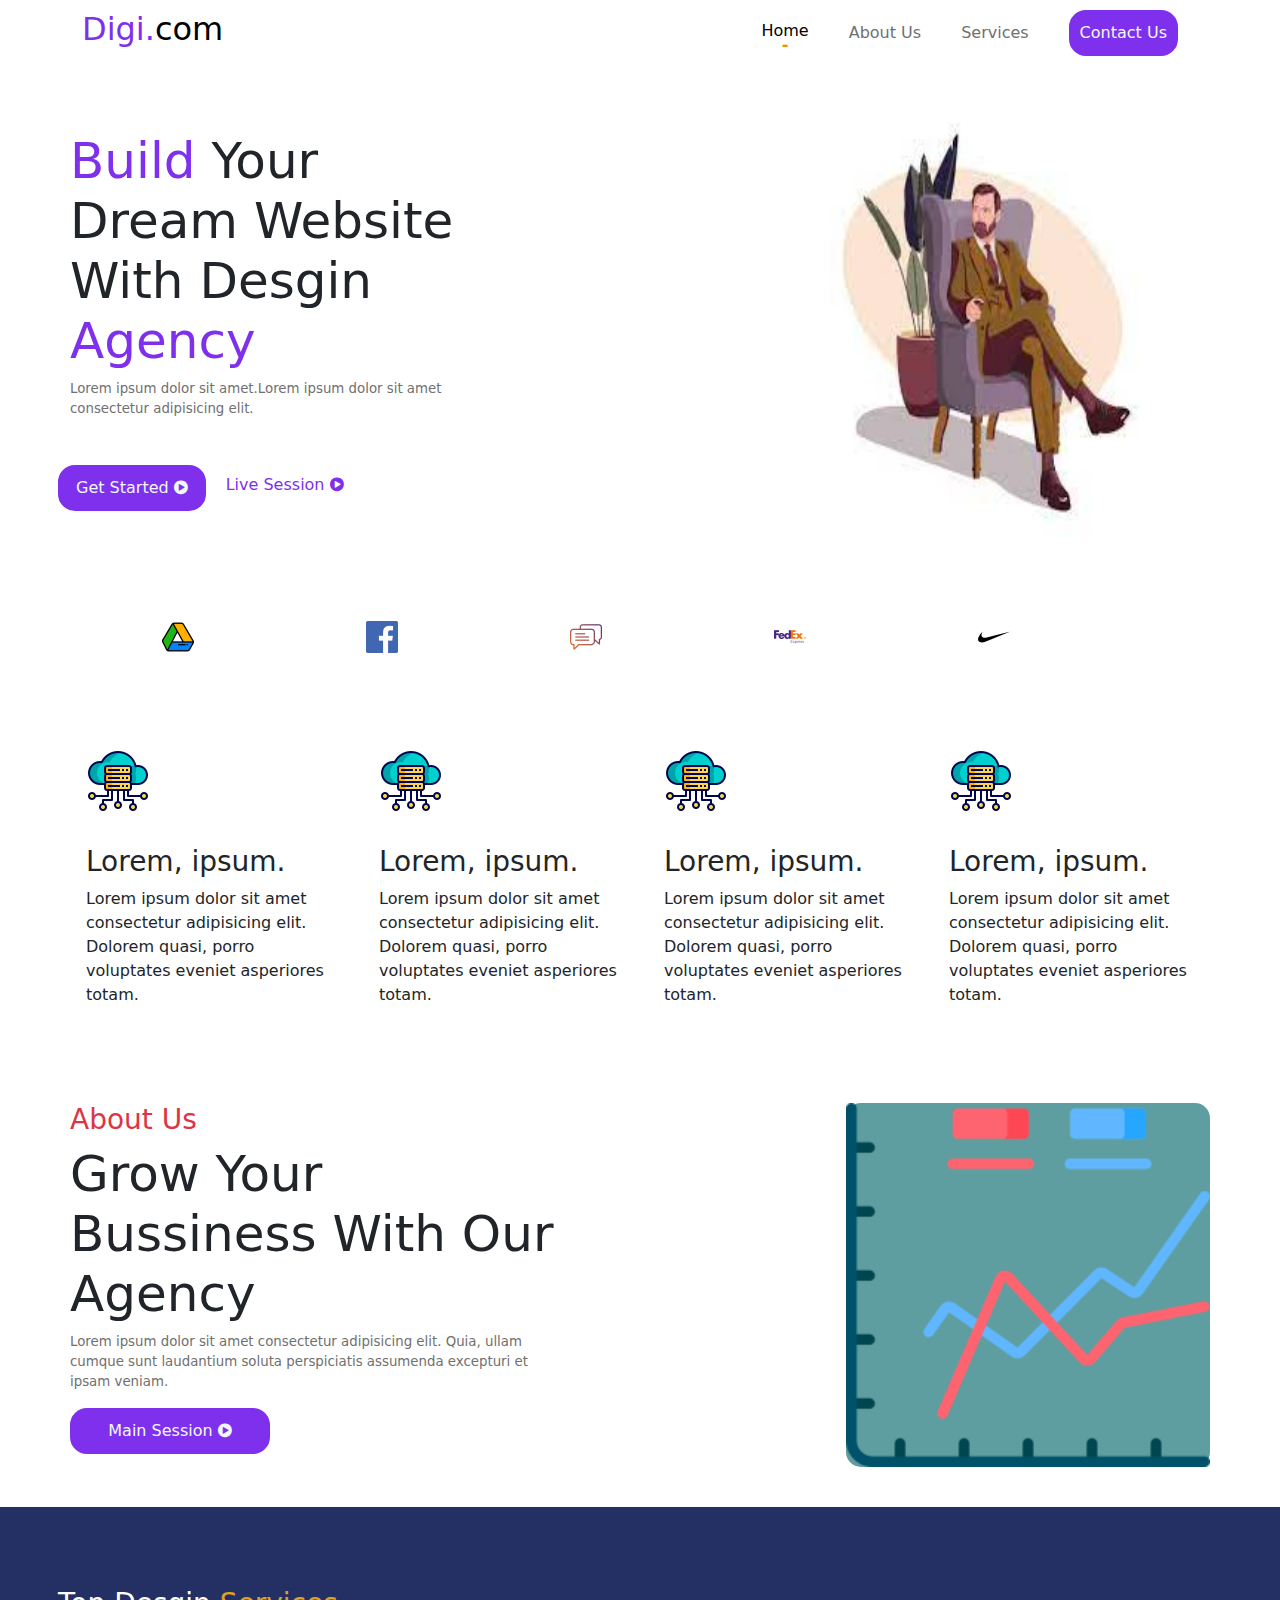
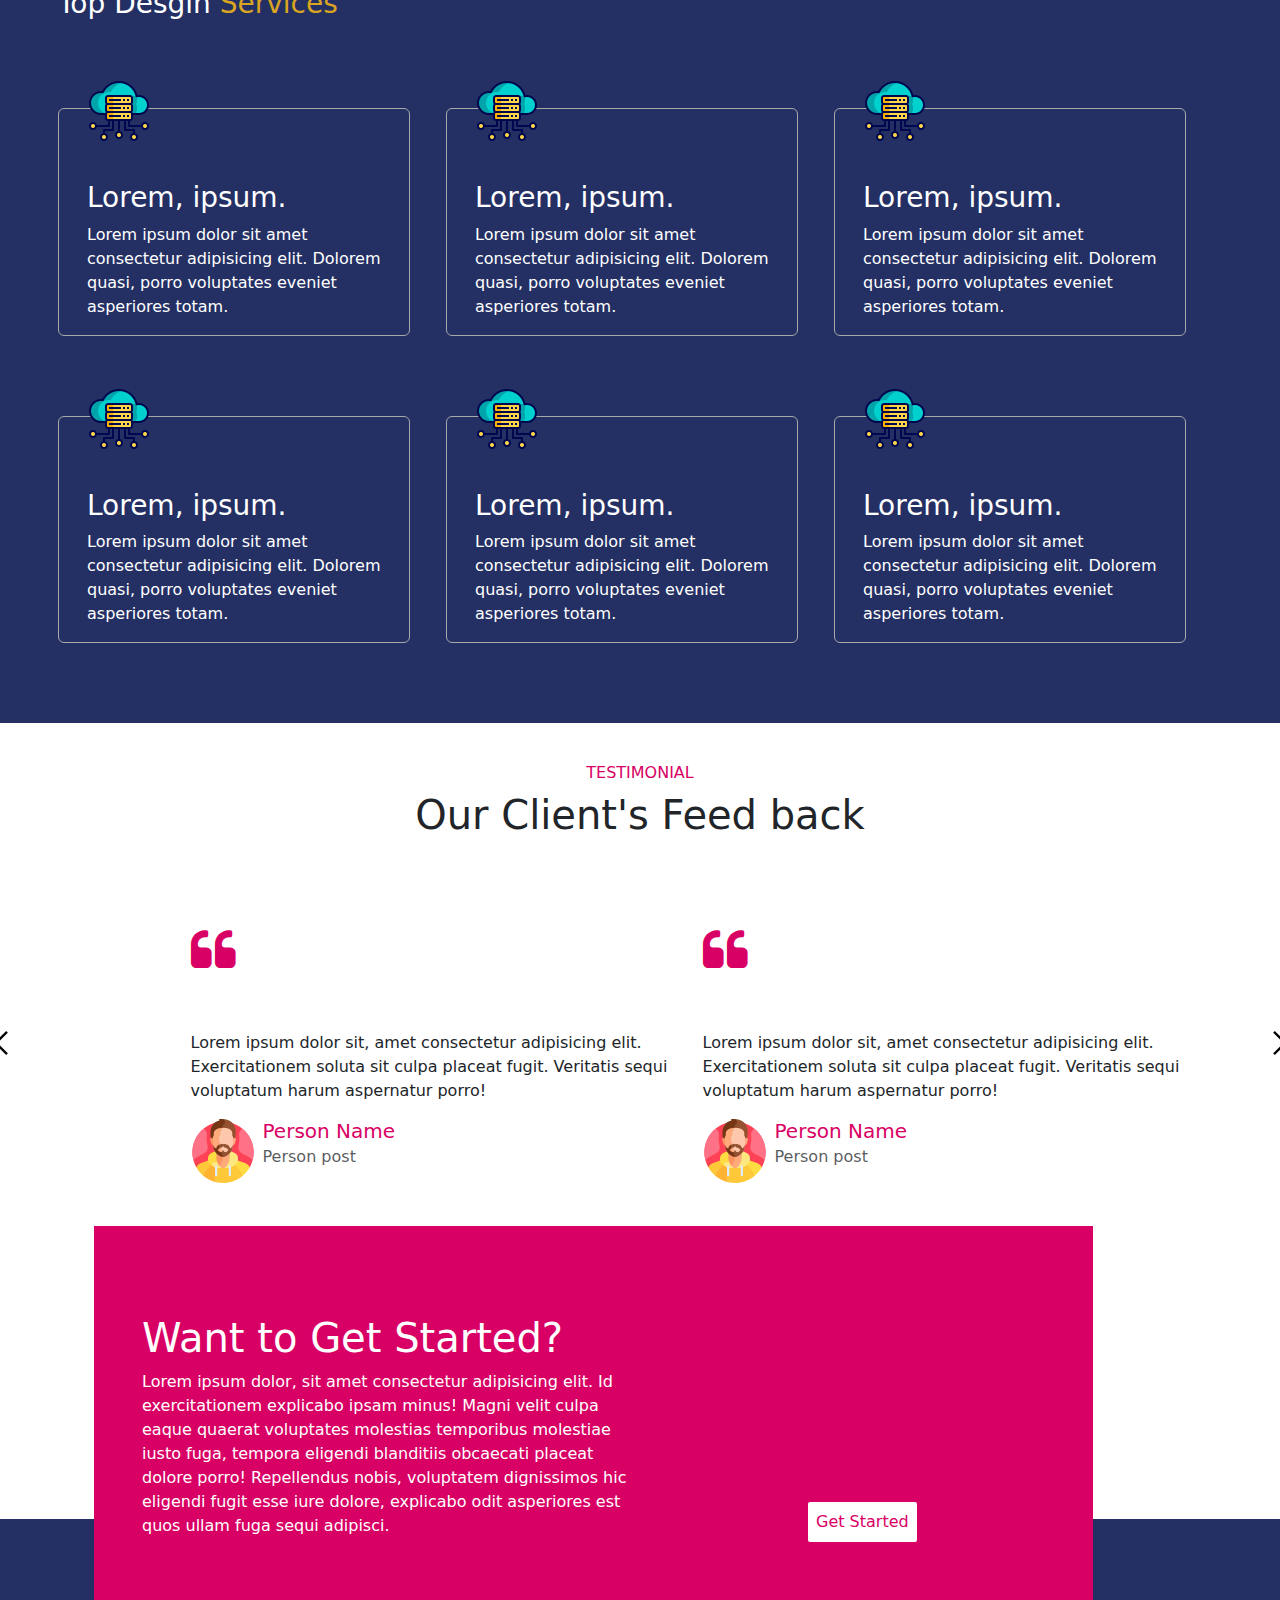
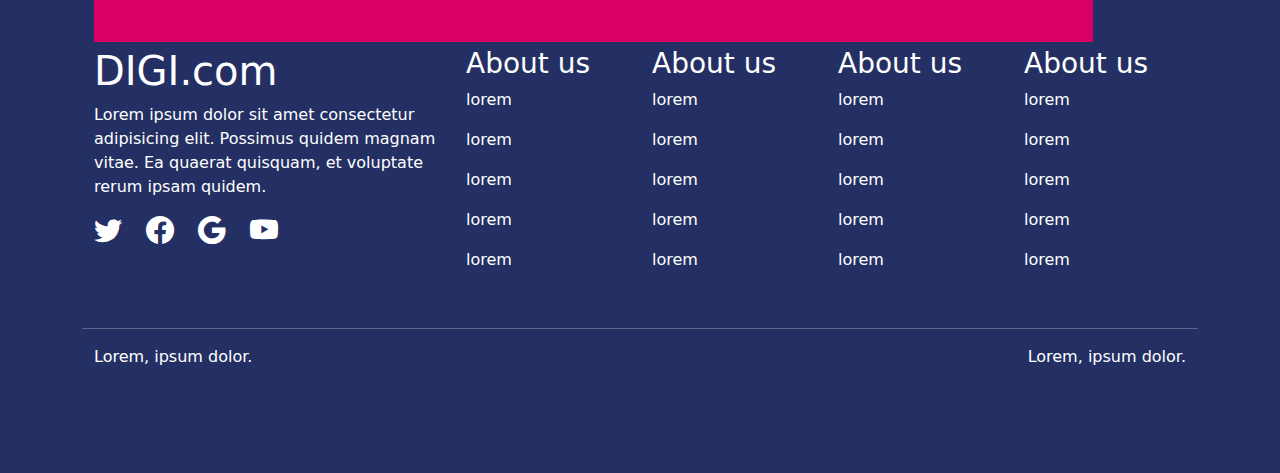
<file: HTML_CSS_JS_BS/index.html>
<!DOCTYPE html>
<html lang="en">

<head>
    <meta charset="UTF-8" />
    <meta name="viewport" content="width=device-width, initial-scale=1.0" />
    <title>PARTH Website</title>
    <link href="https://cdn.jsdelivr.net/npm/bootstrap@5.3.2/dist/css/bootstrap.min.css" rel="stylesheet" />
    <link rel="stylesheet" href="style.css" />
    <link rel="stylesheet" href="https://cdnjs.cloudflare.com/ajax/libs/font-awesome/4.7.0/css/font-awesome.min.css" />
    <link rel="stylesheet" href="https://cdn.jsdelivr.net/npm/bootstrap-icons@1.11.3/font/bootstrap-icons.min.css">

</head>

<body>
    <div class="container">
        <div class="navbar">
            <div class="logo col-md-3">
                <h2>
                    <a href="#"><span class="color_purple">Digi.</span>com</a>
                </h2>
            </div>
            <div class="nav-items col-md-9">
                <div>
                    <a href="#" class="nav-links active light_gray">Home <span>-</span></a>
                </div>
                <div>
                    <a href="#" class="nav-links light_gray">About Us <span>-</span></a>
                </div>
                <div>
                    <a href="#" class="nav-links light_gray">Services <span>-</span></a>
                </div>
                <div>
                    <a href="#" class="nav-links light_gray"><button class="btn">Contact Us</button></a>
                </div>
            </div>
        </div>
    </div>
    <div class="container pad">
        <div class="content d-flex">
            <div class="left row col-md-8">
                <div class="h_content col-md-7">
                    <h1 class="bold">
                        <span class="color_purple"> Build</span> Your Dream Website With
                        Desgin <span class="color_purple"> Agency </span>
                    </h1>
                    <p class="small_font light_gray">
                        Lorem ipsum dolor sit amet.Lorem ipsum dolor sit amet
                        consectetur adipisicing elit.
                    </p>
                    <div class="row">
                        <div class="col-md-4">
                            <button class="btn">
                                Get Started <i class="fa fa-play-circle"></i>
                            </button>
                        </div>
                        <div class="col-md-4">
                            <button class="btn btn_notactive">
                                Live Session <i class="fa fa-play-circle"></i>
                            </button>
                        </div>

                    </div>
                </div>
            </div>
            <div class="right row col-md-4">
                <img src="download.jpg" alt="" class="image" height="100%" width="100%" />
            </div>
        </div>
    </div>
    <div class="container pad">
        <div class="brand row justify-content-center">
            <div class="col-md-2">
                <div class="image"><img src="drive.png" alt="" /></div>
            </div>
            <div class="col-md-2">
                <div class="image"><img src="facebook.png" alt="" /></div>
            </div>
            <div class="col-md-2">
                <div class="image"><img src="chat.png" alt="" /></div>
            </div>
            <div class="col-md-2">
                <div class="image"><img src="fedex.png" alt="" /></div>
            </div>
            <div class="col-md-2">
                <div class="image"><img src="nike.png" alt="" /></div>
            </div>
        </div>
    </div>
    <div class="container pad">
        <div class="d-flex cd ">
            <div class="card col-md-3 me-2">
                <div class="image mt-3 ms-3"><img src="server.png" alt="" /></div>
                <div class="card-body mt-3">
                    <h3 class="card-title">Lorem, ipsum.</h3>
                    <p class="card-text">
                        Lorem ipsum dolor sit amet consectetur adipisicing elit. Dolorem
                        quasi, porro voluptates eveniet asperiores totam.
                    </p>
                </div>
            </div>
            <div class="card col-md-3">
                <div class="image mt-3 ms-3"><img src="server.png" alt="" /></div>
                <div class="card-body mt-3">
                    <h3 class="card-title">Lorem, ipsum.</h3>
                    <p class="card-text">
                        Lorem ipsum dolor sit amet consectetur adipisicing elit. Dolorem
                        quasi, porro voluptates eveniet asperiores totam.
                    </p>
                </div>
            </div>
            <div class="card col-md-3">
                <div class="image mt-3 ms-3"><img src="server.png" alt="" /></div>
                <div class="card-body mt-3">
                    <h3 class="card-title">Lorem, ipsum.</h3>
                    <p class="card-text">
                        Lorem ipsum dolor sit amet consectetur adipisicing elit. Dolorem
                        quasi, porro voluptates eveniet asperiores totam.
                    </p>
                </div>
            </div>
            <div class="card col-md-3">
                <div class="image mt-3 ms-3"><img src="server.png" alt="" /></div>
                <div class="card-body mt-3">
                    <h3 class="card-title">Lorem, ipsum.</h3>
                    <p class="card-text">
                        Lorem ipsum dolor sit amet consectetur adipisicing elit. Dolorem
                        quasi, porro voluptates eveniet asperiores totam.
                    </p>
                </div>
            </div>
        </div>
    </div>
    <div class="container pad">
        <div class="content row">
            <div class="left col-md-8">
                <div class="col-md-8">
                    <h3 class="text-danger">About Us</h3>
                    <h1 class="bold">Grow Your Bussiness With Our Agency</h1>
                    <div>
                        <p class="small_font light_gray">
                            Lorem ipsum dolor sit amet consectetur adipisicing elit. Quia,
                            ullam cumque sunt laudantium soluta perspiciatis assumenda
                            excepturi et ipsam veniam.
                        </p>
                    </div>
                    <div>
                        <button class="btn btn_wid">
                            Main Session <i class="fa fa-play-circle"></i>
                        </button>
                    </div>
                </div>
            </div>
            <div class="right_2 col-md-4">
                <div class="img_3">
                    <img src="line-chart.png" alt="" class="image" />
                </div>
            </div>
        </div>
    </div>
    <div class="dark_blue">
        <div class="container desgin  pad">
            <div class="row">
                <h3 class="title white pad">
                    Top Desgin <span class="light_gold">Services</span>
                </h3>
            </div>
            <div class="pad row">
                <div class=" col-md-4 pe-5 ">
                    <div class="row">
                        <div class="col-md-12 card_2 card">
                            <div class="image mt-3 ms-3"><img src="server.png" alt="" /></div>
                            <div class="card-body mt-3">
                                <h3 class="card-title">Lorem, ipsum.</h3>
                                <p class="card-text">
                                    Lorem ipsum dolor sit amet consectetur adipisicing elit. Dolorem
                                    quasi, porro voluptates eveniet asperiores totam.
                                </p>
                            </div>
                        </div>
                    </div>
                </div>
                <div class=" col-md-4 pe-5 ">
                    <div class="row">
                        <div class="col-md-12 card_2 card">
                            <div class="image mt-3 ms-3"><img src="server.png" alt="" /></div>
                            <div class="card-body mt-3">
                                <h3 class="card-title">Lorem, ipsum.</h3>
                                <p class="card-text">
                                    Lorem ipsum dolor sit amet consectetur adipisicing elit. Dolorem
                                    quasi, porro voluptates eveniet asperiores totam.
                                </p>
                            </div>
                        </div>
                    </div>
                </div>
                <div class=" col-md-4 pe-5 ">
                    <div class="row">
                        <div class="col-md-12 card_2 card">
                            <div class="image mt-3 ms-3"><img src="server.png" alt="" /></div>
                            <div class="card-body mt-3">
                                <h3 class="card-title">Lorem, ipsum.</h3>
                                <p class="card-text">
                                    Lorem ipsum dolor sit amet consectetur adipisicing elit. Dolorem
                                    quasi, porro voluptates eveniet asperiores totam.
                                </p>
                            </div>
                        </div>
                    </div>
                </div>
            </div>
            <div class="pad row">
                <div class=" col-md-4 pe-5 ">
                    <div class="row">
                        <div class="col-md-12 card_2 card">
                            <div class="image mt-3 ms-3"><img src="server.png" alt="" /></div>
                            <div class="card-body mt-3">
                                <h3 class="card-title">Lorem, ipsum.</h3>
                                <p class="card-text">
                                    Lorem ipsum dolor sit amet consectetur adipisicing elit. Dolorem
                                    quasi, porro voluptates eveniet asperiores totam.
                                </p>
                            </div>
                        </div>
                    </div>
                </div>
                <div class=" col-md-4 pe-5 ">
                    <div class="row">
                        <div class="col-md-12 card_2 card">
                            <div class="image mt-3 ms-3"><img src="server.png" alt="" /></div>
                            <div class="card-body mt-3">
                                <h3 class="card-title">Lorem, ipsum.</h3>
                                <p class="card-text">
                                    Lorem ipsum dolor sit amet consectetur adipisicing elit. Dolorem
                                    quasi, porro voluptates eveniet asperiores totam.
                                </p>
                            </div>
                        </div>
                    </div>
                </div>
                <div class=" col-md-4 pe-5 ">
                    <div class="row">
                        <div class="col-md-12 card_2 card">
                            <div class="image mt-3 ms-3"><img src="server.png" alt="" /></div>
                            <div class="card-body mt-3">
                                <h3 class="card-title">Lorem, ipsum.</h3>
                                <p class="card-text">
                                    Lorem ipsum dolor sit amet consectetur adipisicing elit. Dolorem
                                    quasi, porro voluptates eveniet asperiores totam.
                                </p>
                            </div>
                        </div>
                    </div>
                </div>
            </div>
        </div>
    </div>
    <div class="container">
        <div class="t_head d-flex pad">
            <div>
                <span class="pink text-uppercase">
                    <h6>Testimonial</h6>
                </span>
            </div>
            <div>
                <h1 class="title">Our Client's Feed back</h1>
            </div>
        </div>
        <div class="clients d-flex justify-content-center">
            <div class="d-flex align-items-center justify-content-start col-md-2">
                <div>
                    <button class="ltgt">
                        <img src="less-than-symbol.png" alt="" />
                    </button>
                </div>
            </div>
                <div class="card_3 card col-md-4">
                    <div class="pad ms-3">
                        <i class="fa fa-quote-left fa-3x fa-pull-left pink"></i>
                    </div>
                    <div class="card-body">
                        <p class="card-text">
                            Lorem ipsum dolor sit, amet consectetur adipisicing elit.
                            Exercitationem soluta sit culpa placeat fugit. Veritatis sequi
                            voluptatum harum aspernatur porro!
                        </p>
                        <div class="d-flex">
                            <div class="customer"><img src="man.png" alt="" /></div>
                            <div>
                                <h5 class="card-title ms-2 pink">Person Name</h5>
                                <h6 class="card-subtitle mb-2 ms-2 text-muted">
                                    Person post
                                </h6>
                            </div>
                        </div>
                    </div>
                </div>
                <div class="card_3 card col-md-4">
                    <div class="pad ms-3">
                        <i class="fa fa-quote-left fa-3x fa-pull-left pink"></i>
                    </div>
                    <div class="card-body">
                        <p class="card-text">
                            Lorem ipsum dolor sit, amet consectetur adipisicing elit.
                            Exercitationem soluta sit culpa placeat fugit. Veritatis sequi
                            voluptatum harum aspernatur porro!
                        </p>
                        <div class="d-flex">
                            <div class="customer"><img src="man.png" alt="" /></div>
                            <div>
                                <h5 class="card-title ms-2 pink">Person Name</h5>
                                <h6 class="card-subtitle mb-2 ms-2 text-muted">
                                    Person post
                                </h6>
                            </div>
                        </div>
                    </div>
                </div>
            <div class="d-flex align-items-center justify-content-end col-md-1">
                <div>
                    <button class="ltgt">
                        <img src="greater-than-symbol.png" alt="" />
                    </button>
                </div>
            </div>
        </div>
    </div>
    <div class="dark_blue margin_class pad">
        <div class="container position-relative">
            <div class="container row j_1">
                <div class="col-md-11">
                    <div class="d-flex bg_pink ft_upper pad">
                        <div class="my-5 ms-5 ft col-md-6">
                            <h1 class="white">Want to Get Started?</h1>
                            <p class="white">
                                Lorem ipsum dolor, sit amet consectetur adipisicing elit. Id
                                exercitationem explicabo ipsam minus! Magni velit culpa eaque
                                quaerat voluptates molestias temporibus molestiae iusto fuga,
                                tempora eligendi blanditiis obcaecati placeat dolore porro!
                                Repellendus nobis, voluptatem dignissimos hic eligendi fugit esse
                                iure dolore, explicabo odit asperiores est quos ullam fuga sequi
                                adipisci.
                            </p>
                        </div>
                        <div class="col-md-2"></div>
                        <div class="ft_div">
                            <button class="ft_btn">Get Started</button>
                        </div>
                    </div>
                </div>
            </div>
            <div class="footer container py-5">
                <div class="row pad">
                    <div class="col-md-4">
                        <h1 class="white">DIGI.com</h1>
                        <p class="white">Lorem ipsum dolor sit amet consectetur adipisicing elit. Possimus quidem magnam
                            vitae. Ea quaerat quisquam, et voluptate rerum ipsam quidem.</p>
                        <div class="d-flex gap-4">
                            <h3><i class="white bi bi-twitter"></i></h3>
                            <h3><i class="white bi bi-facebook"></i></h3>
                            <h3><i class="white bi bi-google"></i></h3>
                            <h3><i class="white bi bi-youtube"></i></h3>
                        </div>
                    </div>
                    <div class="col-md-2">
                        <h3 class="white">About us</h3>
                        <p class="white">lorem</p>
                        <p class="white">lorem</p>
                        <p class="white">lorem</p>
                        <p class="white">lorem</p>
                        <p class="white">lorem</p>
                    </div>
                    <div class="col-md-2">
                        <h3 class="white">About us</h3>
                        <p class="white">lorem</p>
                        <p class="white">lorem</p>
                        <p class="white">lorem</p>
                        <p class="white">lorem</p>
                        <p class="white">lorem</p>
                    </div>
                    <div class="col-md-2">
                        <h3 class="white">About us</h3>
                        <p class="white">lorem</p>
                        <p class="white">lorem</p>
                        <p class="white">lorem</p>
                        <p class="white">lorem</p>
                        <p class="white">lorem</p>
                    </div>
                    <div class="col-md-2">
                        <h3 class="white">About us</h3>
                        <p class="white">lorem</p>
                        <p class="white">lorem</p>
                        <p class="white">lorem</p>
                        <p class="white">lorem</p>
                        <p class="white">lorem</p>
                    </div>
                </div>
                <div class="row">
                    <hr class="white">
                </div>
                <div class="row">
                    <p class="white col-md-6">Lorem, ipsum dolor.</p>
                    <p class="white col-md-6 d-flex justify-content-end">Lorem, ipsum dolor.</p>
                </div>
            </div>
        </div>
    </div>
</body>

</html>
</file>
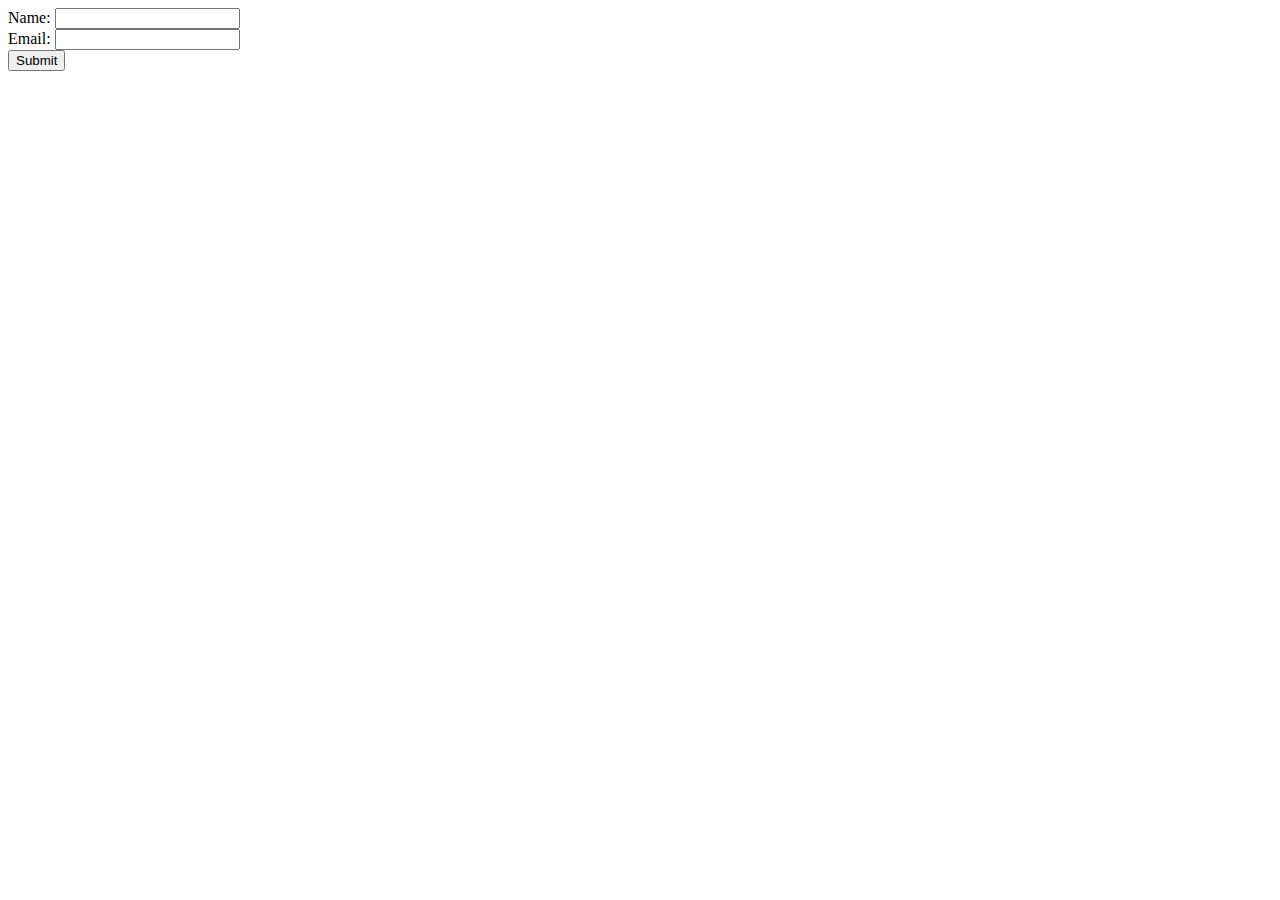
<file: HTML_CSS_JS_BS/pr.html>
<!DOCTYPE html>
<html lang="en">
<head>
    <meta charset="UTF-8">
    <meta name="viewport" content="width=device-width, initial-scale=1.0">
    <title>Form Submission with jQuery</title>
    <script src="https://code.jquery.com/jquery-3.6.4.min.js"></script>
</head>
<body>

    <div class="container mt-5">
        <form id="myForm">
            <div class="form-group">
                <label for="name">Name:</label>
                <input type="text" class="form-control" id="name" name="name" required>
            </div>

            <div class="form-group">
                <label for="email">Email:</label>
                <input type="email" class="form-control" id="email" name="email" required>
            </div>

            <button type="button" id="submitBtn" class="btn btn-primary">Submit</button>
        </form>
    </div>

    <script>
        $(document).ready(function() {
            $("#submitBtn").on("click", function() {
                // Retrieve form data
                var formData = {
                    name: $("#name").val(),
                    email: $("#email").val()
                    // Add more fields as needed
                };

                // Perform Ajax request or other processing
                $.ajax({
                    type: "POST",
                    url: "your_server_endpoint",
                    data: formData,
                    success: function(response) {
                        // Handle success response
                        console.log("Form submitted successfully:", response);
                    },
                    error: function(error) {
                        // Handle error response
                        console.error("Error submitting form:", error);
                    }
                });
            });
        });
    </script>

</body>
</html>
</file>
<file: HTML_CSS_JS_BS/style.css>
*{
    margin: 0;
    padding: 0;
    box-sizing: border-box;
}
.color_purple{
    color: #7f30ed;
}
.light_gray{
    color: rgb(112, 112, 112);
}
.dark_blue{
    background-color: #243064;
}
.light_gold{
    color: goldenrod;
}
.white{
    color: white;
}
.pink{
    color: #d80064;
}
.bg_pink{
    background-color: #d80064;
}
.pad{
    padding: 40px 0px;
}
/* HEADER */
.navbar{
    padding: 7px 0px;
    display: flex;
    justify-content: space-around;
    align-items: center;
}
.logo a{  
    text-decoration: none;
    color: black;
}
.nav-items{
    display: flex;
    justify-content: end;
    align-items: center;
}
.nav-links{
    display: flex;
    flex-direction: column;
    align-items: center;
    padding: 2px 20px;
    text-decoration: none;
}
.nav-links span{
    font-weight: 900;
    display: none;
    margin-top: -10px;
}
.nav-links:hover{
    color: black;
}
.active span{
    display: block;
    color: #f58b00;
}
.active{
    margin-top: 10px;
    color: black;
    text-decoration: dashed;
}

.btn{
    width: 100%;
    padding: 8px;
    border-radius: 17px;
    background-color: #7f30ed;
    color: aliceblue;
    border: solid #7f30ed;
}
.btn:hover{
    border: solid #7f30ed;
    cursor: pointer;
}

/* MAIN CONTENT */

.bold{
    font-size: 50px;
}
.small_font{
    font-size: smaller;
}
.cd{
    justify-content: space-evenly;
}
.h_content{
   padding-top: 25px;
}
.h_content div{
    padding: 15px 0px;

}
.btn_notactive{
    background-color: white;
    color: #7f30ed;
    border: none; 
    margin-left: 5px;
}
.brand div{
    margin-left: 10px;
}
.card{
    border: none;
}
.right_2 .img_3{
    border-radius:15px ;
    background-color: cadetblue;
}
.right_2 .img_3 img{
    width: 100%;
}
.btn_wid{
    width: 200px;
}
.desgin{
    flex-direction: column;
}
.card_2{
    background-color: #243064;
    color: white;
    border: .2px solid darkgray;

}
.card_2:hover{
    border: .2px solid goldenrod;
    box-shadow: 5px 5px #4054aa ;
}
.card_2 .image img{
    margin-top: -17%;
}
.t_head{
    flex-direction: column;
    align-items: center;
}
.card_3{
    width: 32rem;
}
.ltgt{
    background-color: #fff;
    border: none;
}
.ft{
    width: 50%;
}
.ft_upper{
    position: relative;
}
.ft_div{
    width: 100%;
    position: relative;
}
.ft_btn{
    top: 70%;
    position: absolute;
    padding: 8px;
    border: none;
    border-radius: 2px;
    background-color: white;
    color: #d80064;
}
.ft_btn:hover{
    border:.2px solid black;
}
.j_1{
    position: absolute;
    top: -70%;
}
.margin_class{
    margin-top: 20rem;
}
</file>
